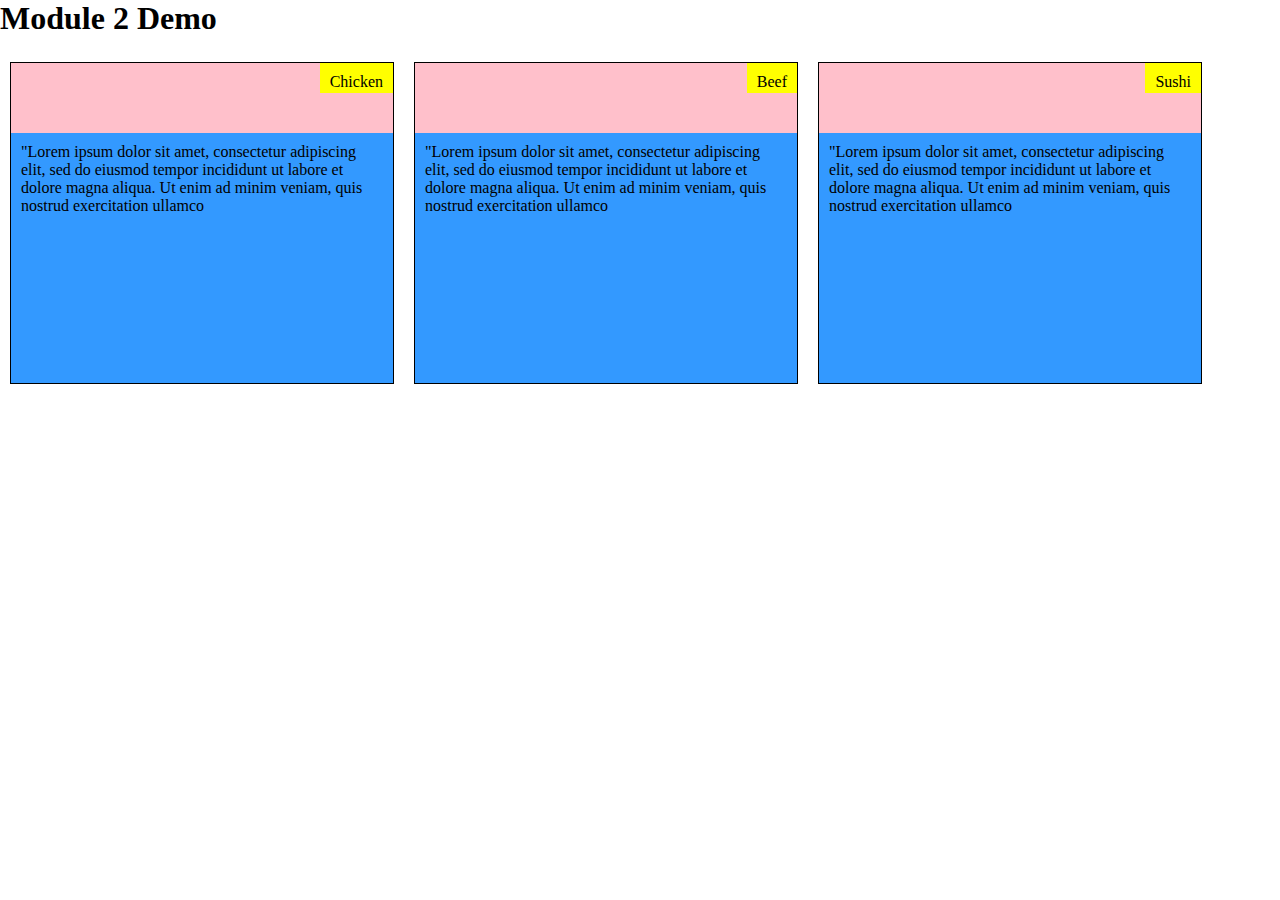
<file: index.html>
<!DOCTYPE html>
<html>
<head>
<title>Responsive Layout</title>
<link rel="stylesheet" type="text/css" href="/css/style.css">
</head>
<body>
<h1>Module 2 Demo</h1>
<div>
	<div class="col-lg-3">
 		<div class="type">Chicken</div>
		<div id="content2">"Lorem ipsum dolor sit amet, consectetur adipiscing elit, sed do eiusmod tempor incididunt ut labore et dolore magna aliqua. Ut enim ad minim veniam, quis nostrud exercitation ullamco </div>
		
	</div>
	<div class="col-lg-3">
		<div class="type">Beef</div>
		<div id="content2">"Lorem ipsum dolor sit amet, consectetur adipiscing elit, sed do eiusmod tempor incididunt ut labore et dolore magna aliqua. Ut enim ad minim veniam, quis nostrud exercitation ullamco </div>
	</div>
	<div class="col-lg-3">
		<div class="type">Sushi</div>
		<div id="content3">"Lorem ipsum dolor sit amet, consectetur adipiscing elit, sed do eiusmod tempor incididunt ut labore et dolore magna aliqua. Ut enim ad minim veniam, quis nostrud exercitation ullamco </div>
	</div>
</div>
</body>
</html>
</file>
<file: css/style.css>
/********** Base styles **********/
* {
  box-sizing: border-box;
  margin: 0;
  padding: 0;
}
h1 {
  margin-bottom: 15px;
}
p {
  border: 1px solid black;
  background-color: #000000;
  width: 95%;
  height: 250px;
 margin-bottom: 15px;
  font-family: Helvetica;
  color: white;
}
/* Simple Responsive Framework. */
.col {
  width: 100%;
}
.type{
	border:1px;
	border-color:black;
	float:right;
	text-align:center;
	padding:10px;
	height:30px;
	background-color:yellow;
}
#content1 {
  background-color: #3399FF;
  float: left;
  position: absolute;
  margin: 0px;
  width: 100%;
  height: 250px;
	margin-top:40px;
padding:10px;
}
#content2 {
  background-color: #3399FF;
  float: left;
  clear: left;
  width: 100%;
  height: 250px;
margin-top:40px;
padding:10px;
}
#content3 {
  background-color: #3399FF;
  float: left;
  position: relative;
  width: 100%;
  height: 250px;
margin-top:40px;
padding:10px;
}
/********** Desktop Only **********/
@media (min-width: 992px) {
  .col-lg-1, .col-lg-2, .col-lg-3 {
    float: left;
    border: 1px solid black;
    background-color: pink;
  }
  .col-lg-1 {
    width: 30%;
  }
  .col-lg-2 {
    width: 30%;
  }
  .col-lg-3 {
	margin: 10px;
    width: 30%;
  }
  
}
/********** Tablets Only **********/
@media (min-width: 768px) and (max-width: 991px) {
  .col-md-1, .col-md-2, .col-md-3 {
    float: left;
    border: 1px solid black;
    background-color: pink;
  }
  .col-md-1 {
    width: 50%;
  }
  .col-md-2 {
    width: 50%;
  }
  .col-md-3 {
    width: 100%;
  }
}
/********** Mobile Only **********/
@media (min-width: 767px) {
  .col-md-1, .col-md-2, .col-md-3 {
    float: left;
    border: 1px solid black;
    background-color: pink;
  }
  .col-md-1 {
    width: 8.33%;
  }
  .col-md-2 {
    width: 16.66%;
  }
  .col-md-3 {
    width: 25%;
  }
  
}
</file>
